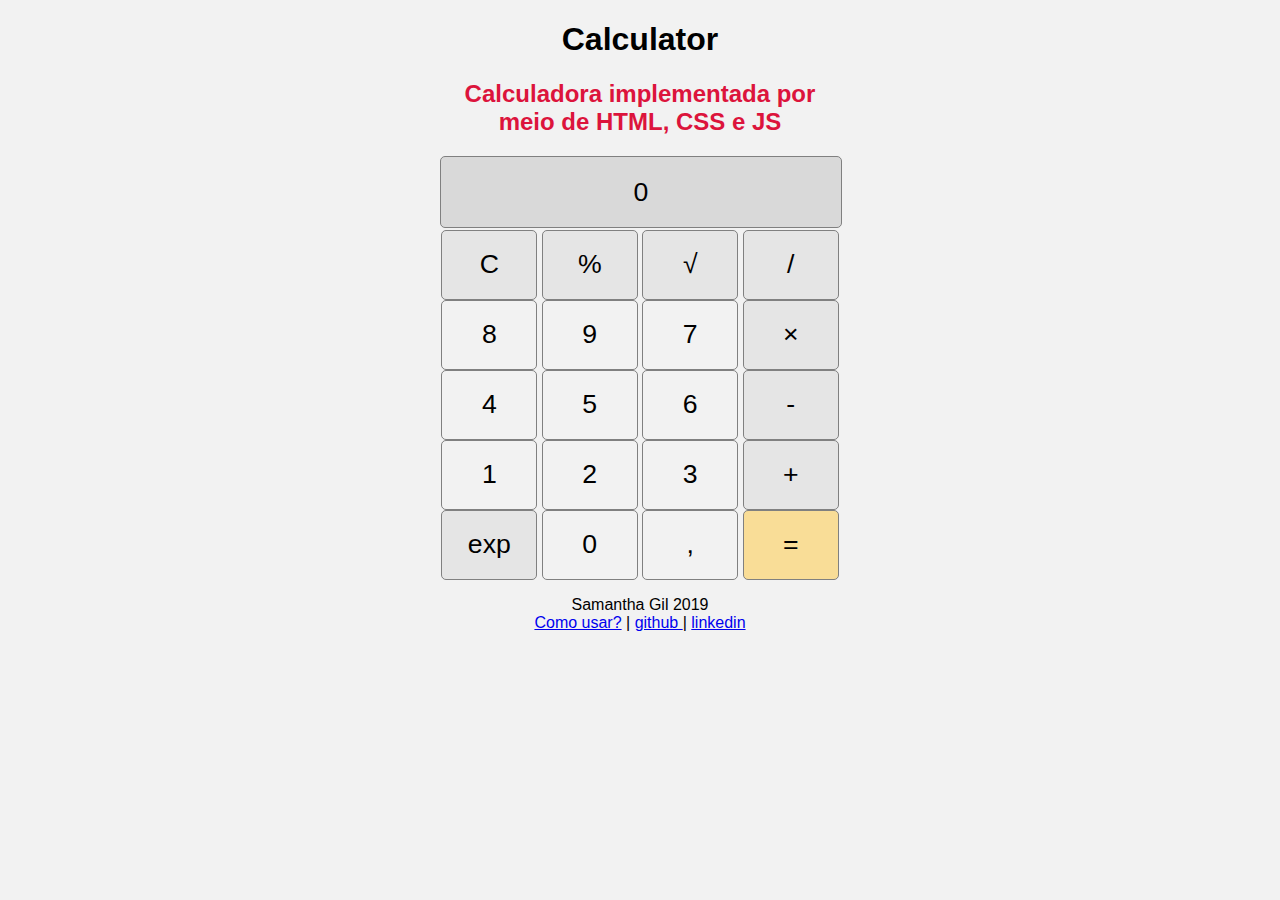
<file: Calculadora/index.html>
<!DOCTYPE html>
<html lang="pt-br"> <!-- lang serve para ajudar os filtros dos mecanismos de busca -->
<head>
    <!-- charset = conjunto de caracteres. Se não colocar, o HTML utilizará o padrão ANSI, que é americano e não possui símbolos latinos. Precisamos usar o UTF-8 para evitar problemas de pontuação -->
    <meta charset="UTF-8" /> 
    <meta name="viewport" content="width=device-width, initial-scale=1"> <!-- tornar o site responsivo -->
    <title>Calculator</title> <!-- Título que aparecerá na aba do navegador-->
    <link rel="stylesheet" href="_css/estilo.css">
</head>
<body>
    <!-- <div> é uma divisória, uma delimitação para o site -->
    <div id="interface"> 
        <header id="cabecalho"> <!-- O header permite que eu separe, semânticamente, os elementos do cabeçalho do corpo -->

            <hgroup> <!-- Como o título h1 e h2 abaixo são títulos que condizem ao mesmo assunto, vamos agrupá-los por meio do hgroup, lembrando que visualmente não vai fazer diferença nenhuma, a diferença é semântica. O significado para o seu HTML é muito importante -->
                <h1> Calculator </h1>
                <h2> Calculadora implementada por meio de HTML, CSS e JS </h2>
            </hgroup>
        </header>

        <div id="corpo">
            <div class="calculadora">
                <div class="display">0</div>

                <div class="botoes">
                    <button data-acao = "apaga" class="operador"> C </button>
                    <button data-acao = "porcentagem" class="operador"> % </button>
                    <button data-acao = "raiz" class="operador"> &radic; </button>
                    <button data-acao = "divisao" class="operador"> / </button><br />

                    <button>8</button>
                    <button>9</button> 
                    <button>7</button>
                    <button data-acao = "mult" class="operador"> &times; </button><br/>
                    
                    <button>4</button>
                    <button>5</button>
                    <button>6</button>
                    <button data-acao = "sub" class="operador"> - </button><br/>

                    <button>1</button>
                    <button>2</button>
                    <button>3</button>
                    <button data-acao = "adicao" class="operador"> + </button><br />

                    <button data-acao = "exponencial" class="operador">exp</button>
                    <button>0</button>
                    <button data-acao = "virgula"> , </button>
                    <button data-acao = "resultado" class="igual"> = </button><br />
                </div>
            
            </div>
        </div>
        
        <footer>
            <p> Samantha Gil 2019 </br>
            <a href="readme.pdf" target="blank"> Como usar?</a> | 
            <a href="https://github.com/SamanthaGil/" target="blank"> github </a> | <a href="https://www.linkedin.com/in/samanthagil/" target="blank">linkedin</a></br>    </p>
        </footer>
    </div>

    <script src="_js/codigo.js"></script>
</body>
</html>
</file>
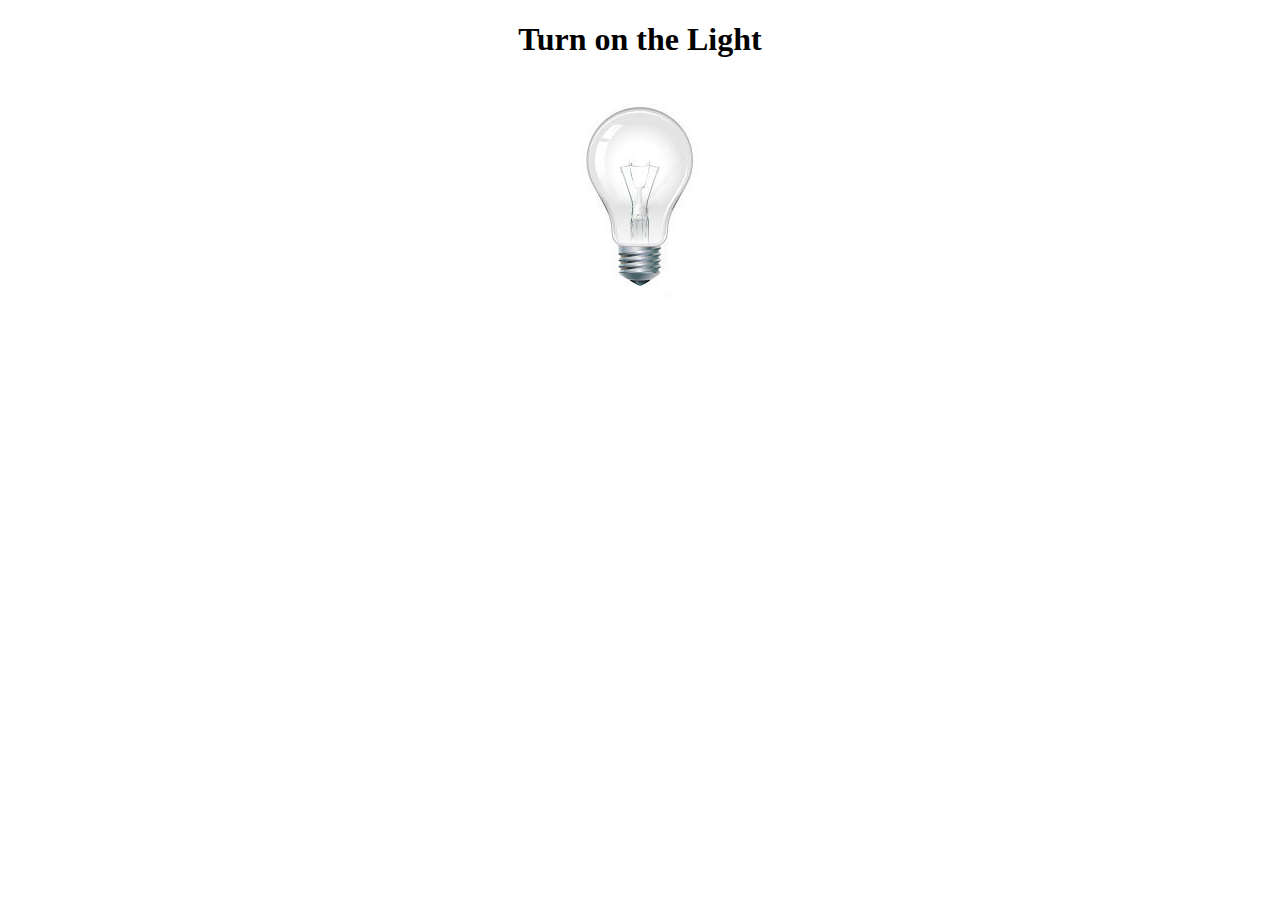
<file: Learning-JS/index.html>
<!DOCTYPE html>
<html lang="pt-br">
    <head>
        <title>JavaScript</title>
        <style>
            body{
                text-align: center;
            }
        </style>
        <script>
            function turnOn(){
                document.getElementById("theLight").src="_images/lampada-acesa.jpg";
            }

            function turnOff(){
                document.getElementById("theLight").src="_images/lampada-apagada.jpg";
            }

            function breakTheLight(){
                document.getElementById("theLight").src="_images/lampada-quebrada.jpg";
            }
        </script>
    </head>
    <body>
        <h1>Turn on the Light</h1>
        <img id="theLight" src="_images/lampada-apagada.jpg" onmousemove="turnOn()" onmouseout="turnOff()" onmousedown="breakTheLight()"/>
    </body>
</html>
</file>
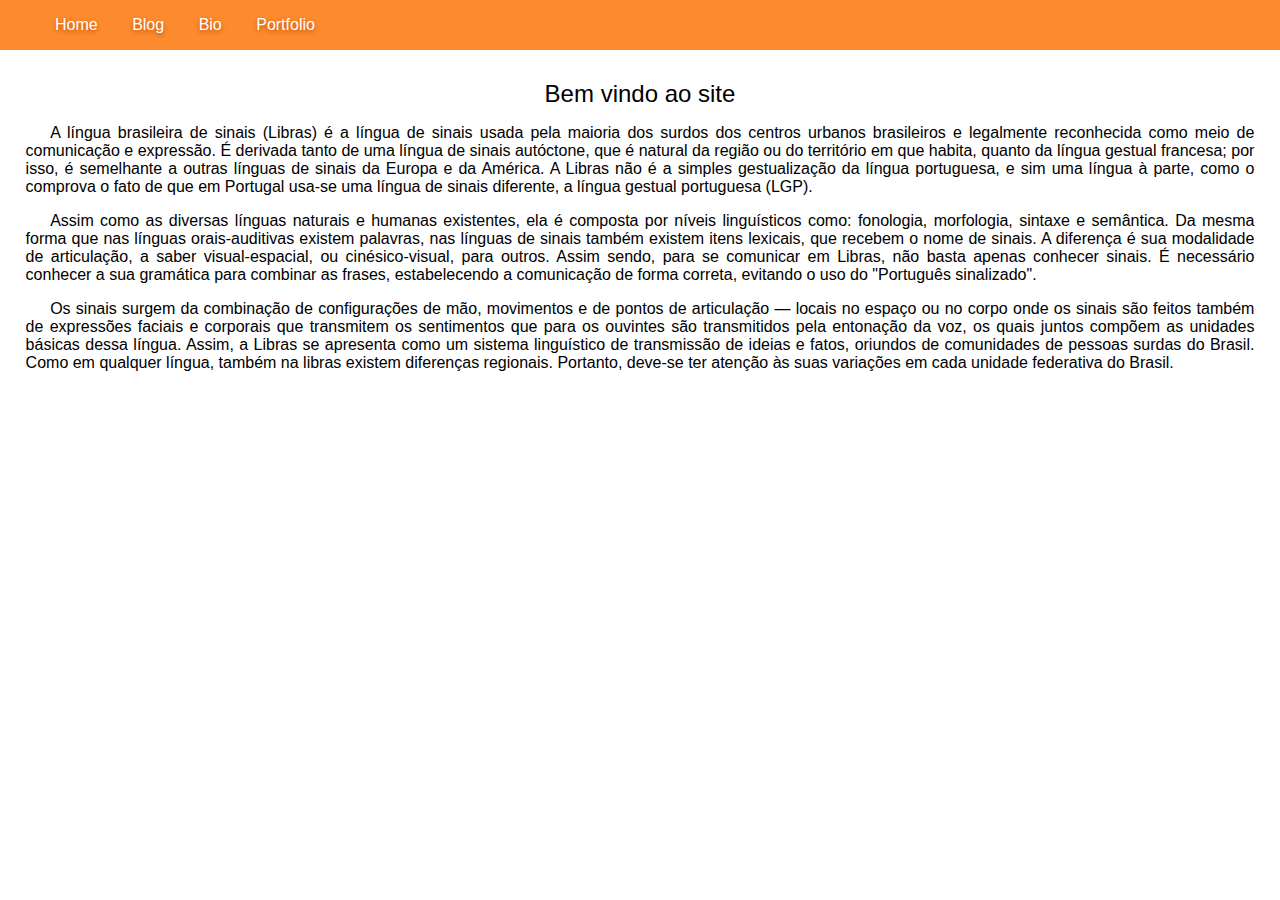
<file: LIBRAS/index.html>
<!DOCTYPE HTML>
<html>
    <head>
        <meta charset="UTF-8">
        <!-- CSS -->
        <link rel="stylesheet" type="text/css" href="mystyle.css">
        <script src="http://arquivos.weblibras.com.br/auto/wl-min.js"></script>
        <script>
            var wl = new WebLibras();
        </script>   
    </head>
    <body>

        <!-- menu -->
        <div class="navbar">
            <ul class="sidenav">
                <a class="active" href="#home">Home</a>
                <a href="#home">Blog</a>
                <a href="#home">Bio</a>
                <a href="#home">Portfolio</a>
            </ul>
        </div>



        <!-- Conteudo principal do Site -->
        <div class="site">
            <h1> Bem vindo ao site </h1>
            <p> A língua brasileira de sinais (Libras) é a língua de sinais usada pela maioria dos surdos dos centros urbanos brasileiros e legalmente reconhecida como meio de comunicação e expressão. É derivada tanto de uma língua de sinais autóctone, que é natural da região ou do território em que habita, quanto da língua gestual francesa; por isso, é semelhante a outras línguas de sinais da Europa e da América. A Libras não é a simples gestualização da língua portuguesa, e sim uma língua à parte, como o comprova o fato de que em Portugal usa-se uma língua de sinais diferente, a língua gestual portuguesa (LGP). </p>

            <p>Assim como as diversas línguas naturais e humanas existentes, ela é composta por níveis linguísticos como: fonologia, morfologia, sintaxe e semântica. Da mesma forma que nas línguas orais-auditivas existem palavras, nas línguas de sinais também existem itens lexicais, que recebem o nome de sinais. A diferença é sua modalidade de articulação, a saber visual-espacial, ou cinésico-visual, para outros. Assim sendo, para se comunicar em Libras, não basta apenas conhecer sinais. É necessário conhecer a sua gramática para combinar as frases, estabelecendo a comunicação de forma correta, evitando o uso do "Português sinalizado". </p>

            <p> Os sinais surgem da combinação de configurações de mão, movimentos e de pontos de articulação — locais no espaço ou no corpo onde os sinais são feitos também de expressões faciais e corporais que transmitem os sentimentos que para os ouvintes são transmitidos pela entonação da voz, os quais juntos compõem as unidades básicas dessa língua. Assim, a Libras se apresenta como um sistema linguístico de transmissão de ideias e fatos, oriundos de comunidades de pessoas surdas do Brasil. Como em qualquer língua, também na libras existem diferenças regionais. Portanto, deve-se ter atenção às suas variações em cada unidade federativa do Brasil. </p>       
        
            <iframe src="https://giphy.com/embed/xT0xeiwZH8nYrNSTQc" width="100%" height="500px" frameBorder="0" class="giphy-embed" allowFullScreen></iframe>
        </div>
    </body>
</html>
</file>
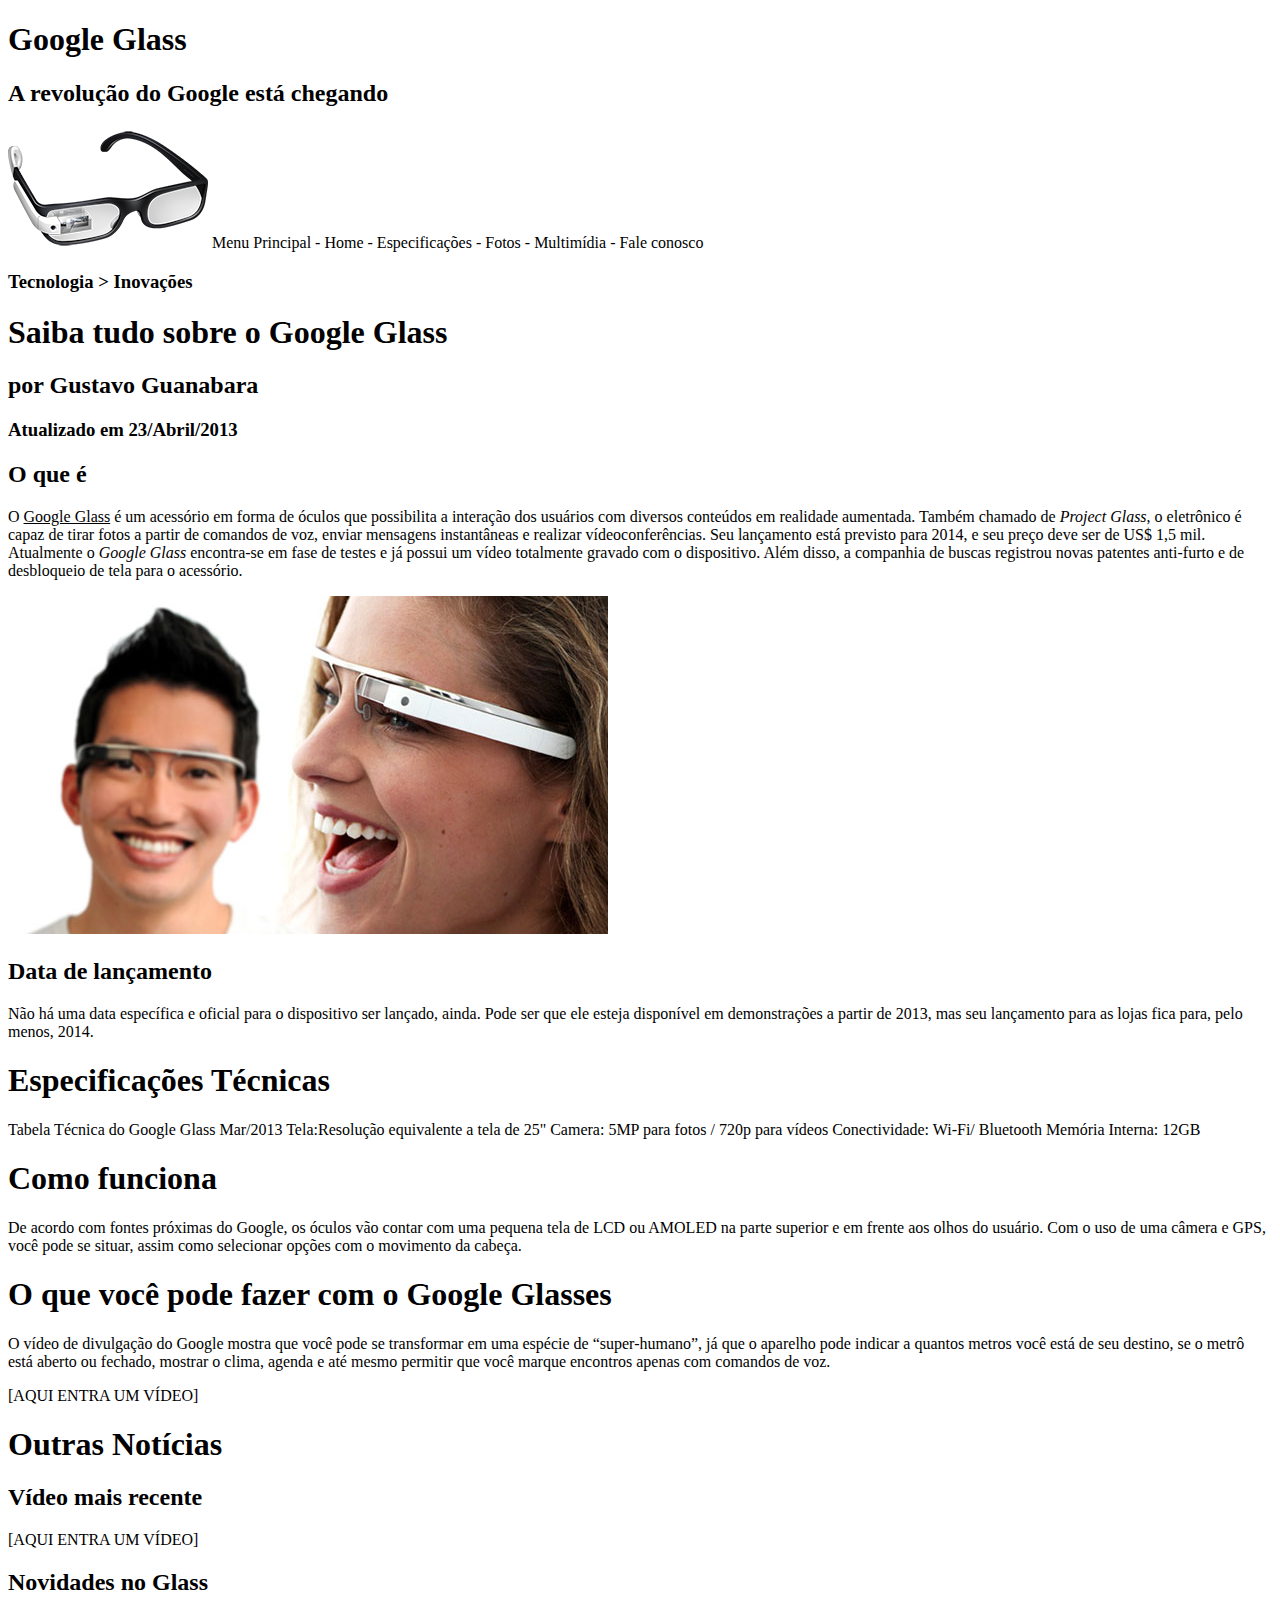
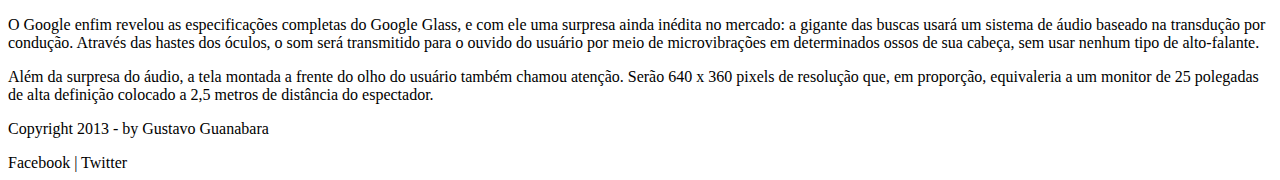
<file: projeto-glass-html5/index.html>
<!DOCTYPE html>
<html lang="pt-br"> <!-- lang serve para ajudar os filtros dos mecanismos de busca -->
<head>
    <!-- charset = conjunto de caracteres. Se não colocar, o HTML utilizará o padrão ANSI, que é americano e não possui símbolos latinos. Precisamos usar o UTF-8 para evitar problemas de pontuação -->
    <meta charset="UTF-8" /> 
    <title>Tudo sobre Google Glass</title> <!-- Título que aparecerá na aba do navegador-->
</head>
<body>
    <!-- <div> é uma divisória, uma delimitação para o site -->
    <div id="interface"> 

    <header id="cabecalho"> <!-- O header permite que eu separe, semânticamente, os elementos do cabeçalho do corpo -->
    <hgroup> <!-- Como o título h1 e h2 abaixo são títulos que condizem ao mesmo assunto, vamos agrupá-los por meio do hgroup, lembrando que visualmente não vai fazer diferença nenhuma, a diferença é semântica. O significado para o seu HTML é muito importante -->
    <h1> Google Glass </h1>
    <h2> A revolução do Google está chegando </h2>
    </hgroup>

    <img src="_imagens/glass-oculos-preto-peq.png">

Menu Principal
- Home
- Especificações
- Fotos
- Multimídia
- Fale conosco
    </header>

    <hgroup> <!-- Definindo outro grupo de títulos -->
    <h3> Tecnologia > Inovações </h3> <!-- É um breadcrumb navigation, 
                                    auxilia o usuário a se localizar dentro do site -->
    <h1> Saiba tudo sobre o Google Glass </h1>
    <h2> por Gustavo Guanabara </h2>
    <h3> Atualizado em 23/Abril/2013 </h3>
    </hgroup>

    <h2> O que é </h2>
    <!--  <p> é a tag responsável por parágrafos-->
    <p> O <span style="text-decoration: underline">Google Glass</span> é um acessório em forma de óculos que possibilita a interação dos usuários com diversos conteúdos em realidade aumentada. Também chamado de <i>Project Glass</i>, o eletrônico é capaz de tirar fotos a partir de comandos de voz, enviar mensagens instantâneas e realizar vídeoconferências. Seu lançamento está previsto para 2014, e seu preço deve ser de US$ 1,5 mil. Atualmente o <em>Google Glass</em> encontra-se em fase de testes e já possui um vídeo totalmente gravado com o dispositivo. Além disso, a companhia de buscas registrou novas patentes anti-furto e de desbloqueio de tela para o acessório. </p>

<img src="_imagens/glass-quadro-homem-mulher.jpg">

    <h2> Data de lançamento </h2>
    <p> Não há uma data específica e oficial para o dispositivo ser lançado, ainda. Pode ser que ele esteja disponível em demonstrações a partir de 2013, mas seu lançamento para as lojas fica para, pelo menos, 2014. </p>

<h1> Especificações Técnicas </h1>
Tabela Técnica do Google Glass Mar/2013

Tela:Resolução equivalente a tela de 25"
Camera: 5MP para fotos / 720p para vídeos
Conectividade: Wi-Fi/ Bluetooth
Memória Interna: 12GB

<h1> Como funciona </h1>
<p> De acordo com fontes próximas do Google, os óculos vão contar com uma pequena tela de LCD ou AMOLED na parte superior e em frente aos olhos do usuário. Com o uso de uma câmera e GPS, você pode se situar, assim como selecionar opções com o movimento da cabeça. </p>

<h1> O que você pode fazer com o Google Glasses </h1>
<p> O vídeo de divulgação do Google mostra que você pode se transformar em uma espécie de “super-humano”, já que o aparelho pode indicar a quantos metros você está de seu destino, se o metrô está aberto ou fechado, mostrar o clima, agenda e até mesmo permitir que você marque encontros apenas com comandos de voz. </p>

[AQUI ENTRA UM VÍDEO]

<h1> Outras Notícias </h1>
<h2> Vídeo mais recente </h2>

[AQUI ENTRA UM VÍDEO]

<h2> Novidades no Glass </h2>
<p> O Google enfim revelou as especificações completas do Google Glass, e com ele uma surpresa ainda inédita no mercado: a gigante das buscas usará um sistema de áudio baseado na transdução por condução. Através das hastes dos óculos, o som será transmitido para o ouvido do usuário por meio de microvibrações em determinados ossos de sua cabeça, sem usar nenhum tipo de alto-falante. </p>

<p> Além da surpresa do áudio, a tela montada a frente do olho do usuário também chamou atenção. Serão 640 x 360 pixels de resolução que, em proporção, equivaleria a um monitor de 25 polegadas de alta definição colocado a 2,5 metros de distância do espectador. </p>

<p> Copyright 2013 - by Gustavo Guanabara </p>
Facebook | Twitter
    </div>
</body>
</html>
</file>
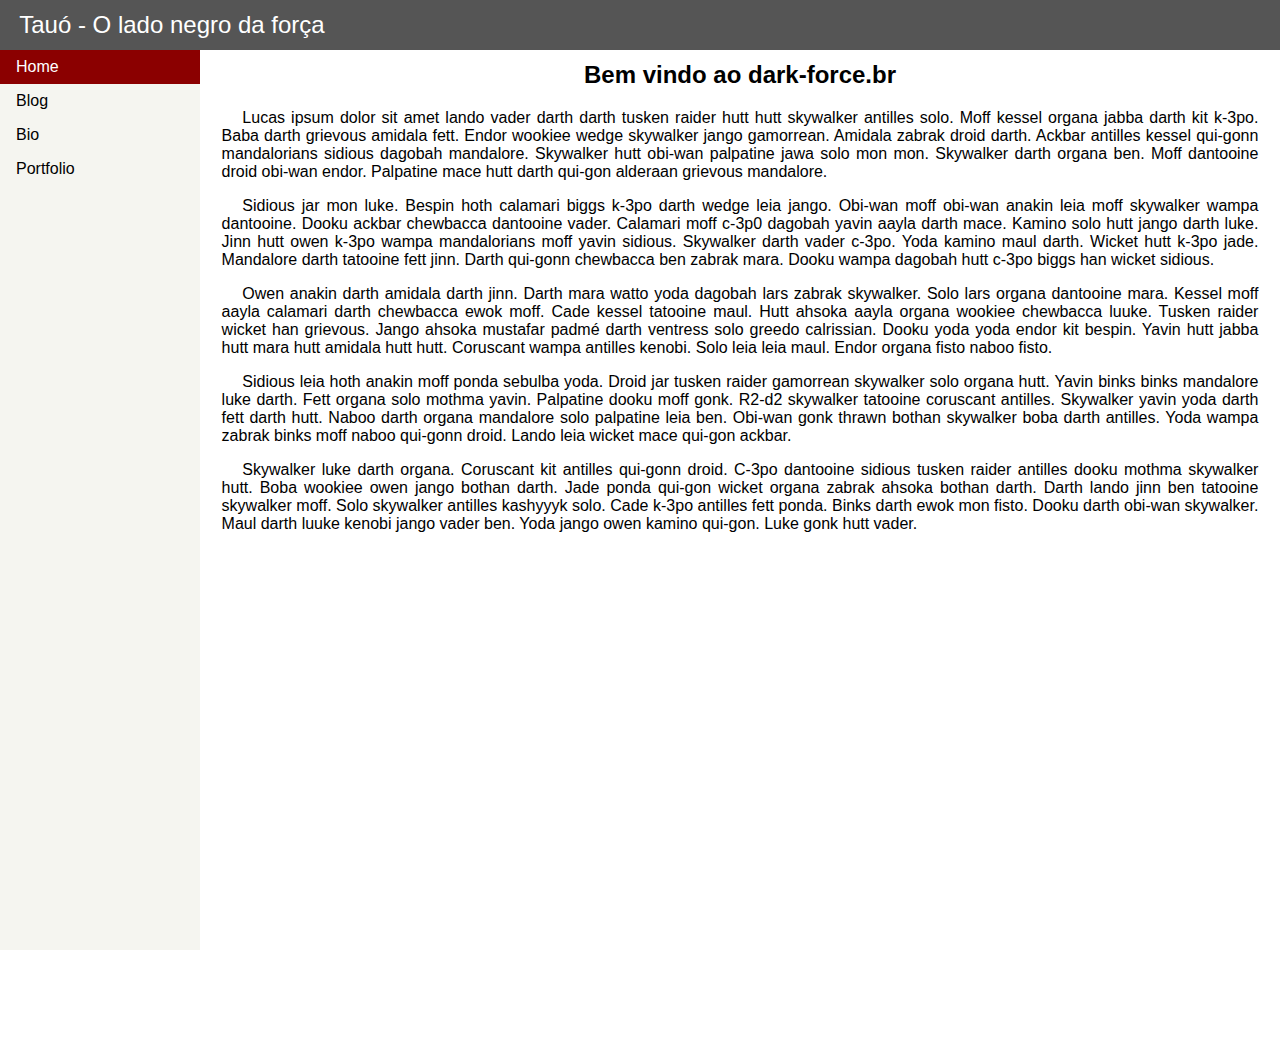
<file: Tauo/index.html>
<!DOCTYPE HTML>
<html>
    <head>
        <meta charset="UTF-8">
        <!-- CSS -->
        <link rel="stylesheet" type="text/css" href="mystyle.css">
    </head>
    <body>
        <!-- Cabeçalho do site-->
        <div id="cabecalho">
            <h1>Tauó - O lado negro da força</h1>
        </div>

        
        <!-- menu esquerdo -->
        <div class="navbar">
            <ul class="sidenav">
                <li><a class="active" href="#home">Home</a></li>
                <li><a href="blog.html">Blog</a></li>
                <li><a href="bio.html">Bio</a></li>
                <li><a href="portfolio.html">Portfolio</a></li>
            </ul>
        </div>

        <!-- Conteudo principal do Site -->
        <div class="site">
            <h2> Bem vindo ao dark-force.br </h2>
            <p>Lucas ipsum dolor sit amet lando vader darth darth tusken raider hutt hutt skywalker antilles solo. Moff kessel organa jabba darth kit k-3po. Baba darth grievous amidala fett. Endor wookiee wedge skywalker jango gamorrean. Amidala zabrak droid darth. Ackbar antilles kessel qui-gonn mandalorians sidious dagobah mandalore. Skywalker hutt obi-wan palpatine jawa solo mon mon. Skywalker darth organa ben. Moff dantooine droid obi-wan endor. Palpatine mace hutt darth qui-gon alderaan grievous mandalore.</p>

                    <p>Sidious jar mon luke. Bespin hoth calamari biggs k-3po darth wedge leia jango. Obi-wan moff obi-wan anakin leia moff skywalker wampa dantooine. Dooku ackbar chewbacca dantooine vader. Calamari moff c-3p0 dagobah yavin aayla darth mace. Kamino solo hutt jango darth luke. Jinn hutt owen k-3po wampa mandalorians moff yavin sidious. Skywalker darth vader c-3po. Yoda kamino maul darth. Wicket hutt k-3po jade. Mandalore darth tatooine fett jinn. Darth qui-gonn chewbacca ben zabrak mara. Dooku wampa dagobah hutt c-3po biggs han wicket sidious.</p>
                    
                    <p>Owen anakin darth amidala darth jinn. Darth mara watto yoda dagobah lars zabrak skywalker. Solo lars organa dantooine mara. Kessel moff aayla calamari darth chewbacca ewok moff. Cade kessel tatooine maul. Hutt ahsoka aayla organa wookiee chewbacca luuke. Tusken raider wicket han grievous. Jango ahsoka mustafar padmé darth ventress solo greedo calrissian. Dooku yoda yoda endor kit bespin. Yavin hutt jabba hutt mara hutt amidala hutt hutt. Coruscant wampa antilles kenobi. Solo leia leia maul. Endor organa fisto naboo fisto.</p>
                    
                    <p> Sidious leia hoth anakin moff ponda sebulba yoda. Droid jar tusken raider gamorrean skywalker solo organa hutt. Yavin binks binks mandalore luke darth. Fett organa solo mothma yavin. Palpatine dooku moff gonk. R2-d2 skywalker tatooine coruscant antilles. Skywalker yavin yoda darth fett darth hutt. Naboo darth organa mandalore solo palpatine leia ben. Obi-wan gonk thrawn bothan skywalker boba darth antilles. Yoda wampa zabrak binks moff naboo qui-gonn droid. Lando leia wicket mace qui-gon ackbar.</p>
                    
                    <p>Skywalker luke darth organa. Coruscant kit antilles qui-gonn droid. C-3po dantooine sidious tusken raider antilles dooku mothma skywalker hutt. Boba wookiee owen jango bothan darth. Jade ponda qui-gon wicket organa zabrak ahsoka bothan darth. Darth lando jinn ben tatooine skywalker moff. Solo skywalker antilles kashyyyk solo. Cade k-3po antilles fett ponda. Binks darth ewok mon fisto. Dooku darth obi-wan skywalker. Maul darth luuke kenobi jango vader ben. Yoda jango owen kamino qui-gon. Luke gonk hutt vader.</p>
                    
                    <iframe src="https://giphy.com/embed/3h2lUwrZKilQKbAK6f" width="100%" height="500px" frameBorder="0" class="giphy-embed" allowFullScreen></iframe>
        </div>
    </body>
</html>
</file>
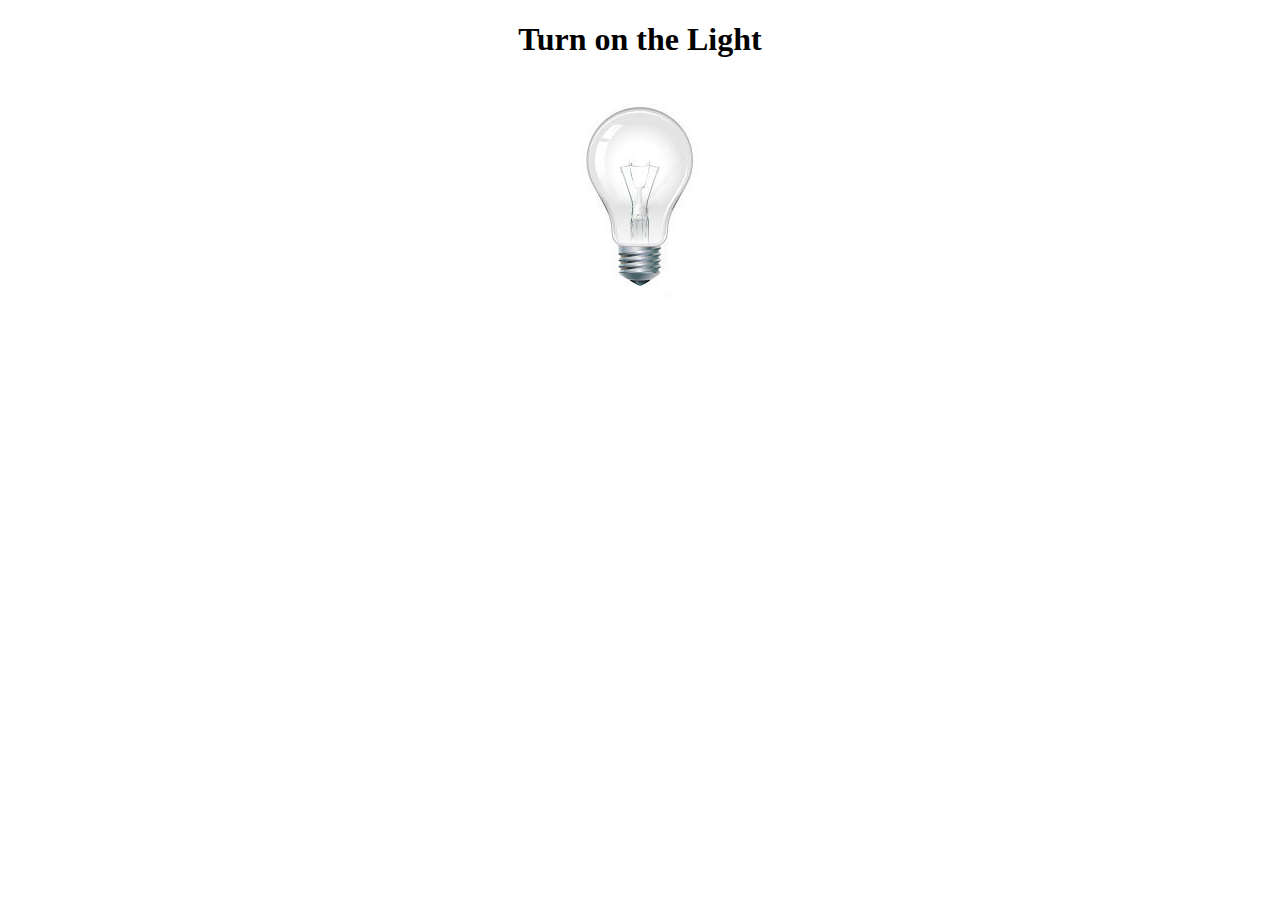
<file: Learning-JS/index2.html>
<!DOCTYPE html>
<html lang="pt-br">
    <head>
        <title>JavaScript</title>
        <style>
            body{
                text-align: center;
            }
        </style>
        <script>
            var broke = false;
            function changeLight(a){
                if (!broke){
                    document.getElementById("theLight").src="_images/" + a + ".jpg";
                    if(a=='lampada-quebrada'){
                        broke = true;
                    }
                }
            }
        </script>
    </head>
    <body>
        <h1>Turn on the Light</h1>
        <img id="theLight" src="_images/lampada-apagada.jpg" onmousemove="changeLight('lampada-acesa')" onmouseout="changeLight('lampada-apagada')" onmousedown="changeLight('lampada-quebrada')"/>
    </body>
</html>
</file>
<file: Calculadora/_css/estilo.css>
body {
    font-family: Arial, Helvetica, sans-serif;
    text-align: center;
    margin: auto;
    padding: auto;
    background-color: rgba(0,0,0,0.05);
}

#corpo, header{
    width: 400px;
    margin: auto;
}

.display{
    padding-top: 20px;
    font-size: 20pt;
    width: 100%;
    margin-bottom: 2px;
    background-color: rgba(0,0,0,0.1);
    border-radius: 5px;
    border: 1px solid gray;
    height: 50px;
}

button {
    border-radius: 5px;
    background-color: white;
    border: 1px solid gray;
    font-size: 20pt;
    height: 70px;
    width: 24%;
    background-color: rgba(0, 0, 0, 0);
    -webkit-transition: all 0.3s;
    -o-transition: all 0.3s;
    transition: all 0.3s;
}

button:not(.display):hover{
    box-shadow: 1px 1px 3px 1px rgba(173, 162, 162, 0.5);
}

.clicado { 
    box-shadow: 2px 2px 3px 1px rgba(173, 162, 162, 1);
}

h2 {
    color: crimson;
    padding: 0 10px 0 10px;
}

.operador{
    background-color: rgba(0,0,0,0.05);
}

.igual{
    background-color: rgba(280,200,60 ,0.5 );
}
</file>
<file: LIBRAS/mystyle.css>
body{
    margin: 0;
    padding: 0;
    border: 0;
    font-family: -apple-system, BlinkMacSystemFont, 'Segoe UI', Roboto, Oxygen, Ubuntu, Cantarell, 'Open Sans', 'Helvetica Neue', sans-serif;
}

h1{
   font-size: 24px;
   color: black;
   font-weight: 500;
   text-align: center;
}


/* Estilizando as duas partes do corpo: */
.navbar{
    margin: 0; 
    padding: 0;
    width: 100%;
    position: fixed; /* Stay in place */
    z-index: 1; /* Stay on front */
    overflow-x: hidden; /* Disable horizontal scroll */
    background-color:#fc8b2f ;
    
}

.site{
    padding-top: 5%;
    position: relative;
}

/* Estilizando a navbar */
sidenav {
    position: relative;
    float: left;
    background-color: #474A46;
}

.sidenav a {
	text-decoration: none;
	color: #fff;
	padding: 15px;
    text-shadow: 0px 2px 5px rgb(192, 77, 0);
}


.sidenav a:hover {
    background-color: rgb(255, 122, 45);
}

p {
    padding-left: 2%;
    padding-right: 2%;
    text-align: justify;
    text-indent: 2%;
}
</file>
<file: Tauo/mystyle.css>
body{
    margin: 0;
    padding: 0;
    border: 0;
    font-family: -apple-system, BlinkMacSystemFont, 'Segoe UI', Roboto, Oxygen, Ubuntu, Cantarell, 'Open Sans', 'Helvetica Neue', sans-serif;
}

/* O site tem altura de 650px, entao o cabecalho ocupara 70px*/
#cabecalho{
    position: fixed;
    width: 100%;
    background-color: #555;
    padding: 0;
    height: 50px;
    line-height: 50px;
    z-index: 1; /* Stay on front */
}

h1{
   font-size: 24px;
   color: white;
   font-weight: 500;
   margin: 0;
   padding: 0;
   text-align: left;
   padding-left: 1.5%;
   vertical-align: middle; 
}

h2{
    font-size: 18px bold;
    text-align: center;
}

/* Estilizando as duas partes do corpo: */
.navbar{
    width: 200px;
    height: 100%;
    position: fixed; /* Stay in place */
    z-index: 1; /* Stay on front */
    left: 0;
    top: 50px;
    overflow-x: hidden; /* Disable horizontal scroll */
    background-color:#f5f5f0;
    
}

.site{
    padding-top: 3.2%;
    margin-left: 200px; /* Same as the width of the sidenav */
    position: relative;
}

/* Estilizando a navbar */
ul.sidenav {
    margin: 0;
    padding: 0;
    list-style-type: none;
    overflow: auto;
}

ul.sidenav li a {
    display: block;
    color: #000;
    padding: 8px 16px;
    text-decoration: none;
}

ul.sidenav li a.active {
    background-color: darkred;
    color: white;
}

ul.sidenav li a:hover {
    background-color: #555;
    color: white;
}

p {
    padding-left: 2%;
    padding-right: 2%;
    text-align: justify;
    text-indent: 2%;
}
</file>
